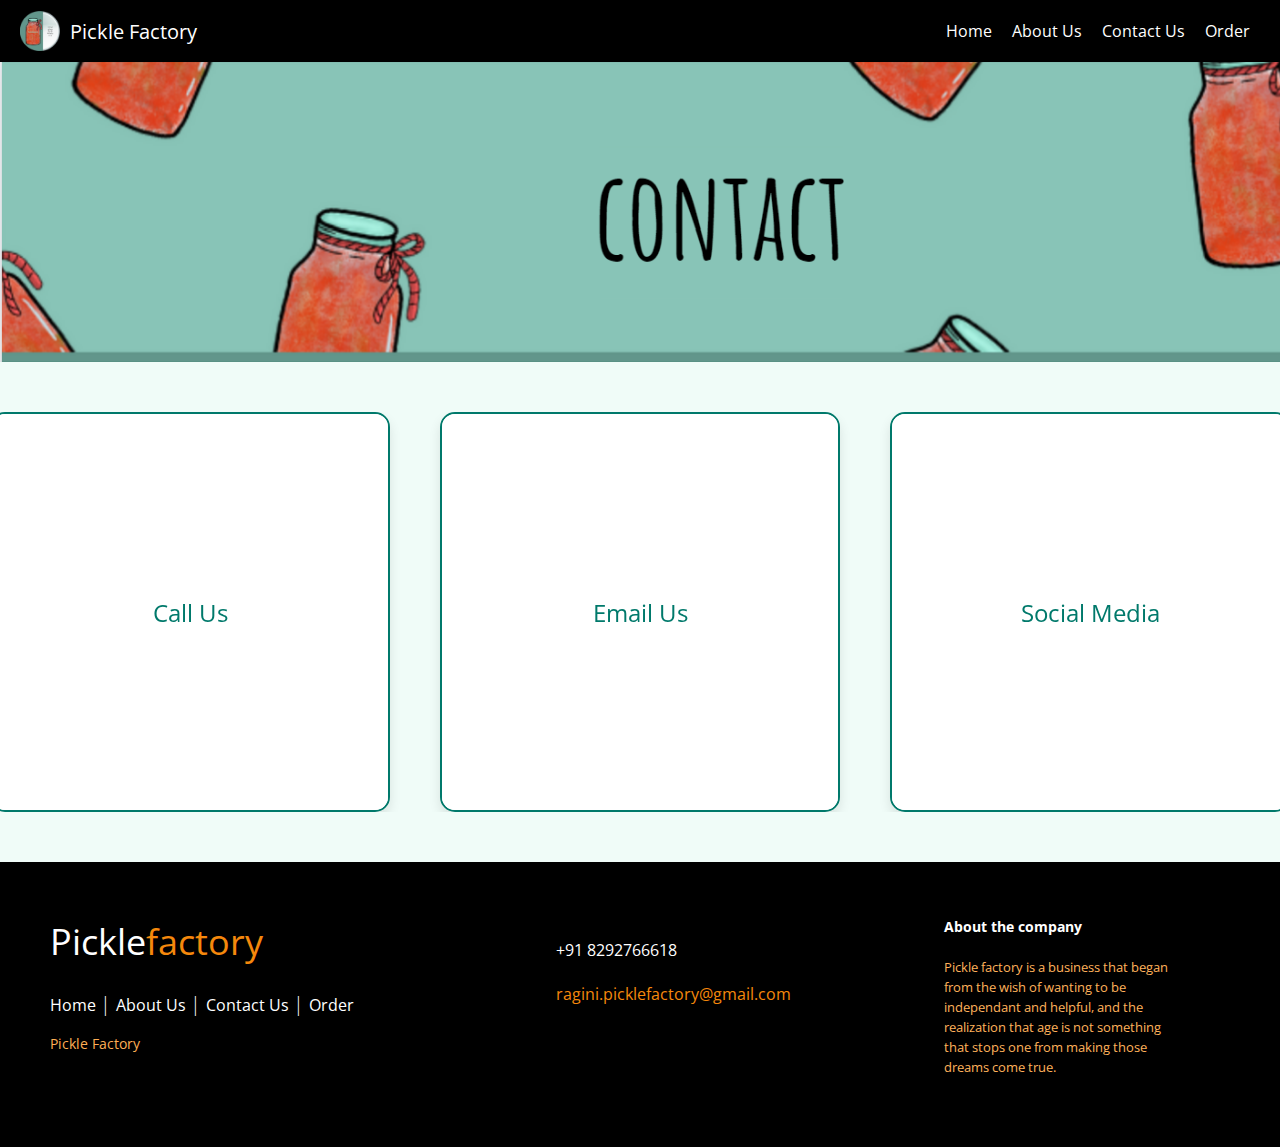
<file: newcontactnew.html>
<html>
    <head>
    <title>Pickle Factory | Home</title>
    <link rel="stylesheet"href="./index.css">
    <link rel="stylesheet"href="about.css">
    <link rel="stylesheet"href="order.css">
    <link rel="stylesheet"href="index.css">
    <link rel="stylesheet"href="footer.css">
    <link rel="stylesheet"href="contactusnew.css">
    </head>
    
    <style type= "text/css">
        Body {background-color:#f0fcf8}
     </style>

    <body>

        <nav>
            <div class="logo">
                <a href="index.html"><img src="logocropped.png" alt="Logo">Pickle Factory</a>
            </div>
            <ul class="menu">
                <li><a href="index.html">Home</a></li>
                <li><a href="about.html">About Us</a></li>
                <li><a href="newcontact.html">Contact Us</a></li>
                <li><a href="order.html">Order</a></li>
            </ul>
        </nav>

        <img src="contactbanner.png" alt="Pickle Factory Home" style="width:1440px;height:300px;">


       <!-- Contact Cards -->
<div class="contact-container">
    <div class="contact-card">
        <div class="card-front">
            <i class="fas fa-phone"></i>
            <span>Call Us</span>
        </div>
        <div class="card-back">
            <span>+91 6200 194 464</span> <!-- Replace with actual phone number -->
        </div>
    </div>
    <div class="contact-card">
        <div class="card-front">
            <i class="fas fa-envelope"></i>
            <span>Email Us</span>
        </div>
        <div class="card-back">
            <span>factorypicklebksc@gmail.com</span> <!-- Replace with actual email -->
        </div>
    </div>
    <div class="contact-card">
        <div class="card-front">
            <i class="fas fa-users"></i>
            <span>Social Media</span>
        </div>
        <div class="card-back">
            <span>@picklefactory</span> <!-- Replace with actual social media handle -->
        </div>
    </div>
</div>


    <footer class="footer-distributed">
    
        <div class="footer-left">
  
          <h3>Pickle<span>factory</span></h3>
  
          <p class="footer-links">
            <a href="index.html" class="link-1">Home</a>
            
            <a href="about.html">About Us</a>
          
            <a href="contact.html">Contact Us</a>
            
            <a href="order.html">Order</a>
          </p>
  
          <p class="footer-company-name">Pickle Factory</p>
        </div>
  
        <div class="footer-center">
  
      
  <br>
          <div>
            <i class=></i>
            <p>+91 8292766618</p>
          </div>
  <br>
          <div>
            <i class=></i>
            <p><a href="">ragini.picklefactory@gmail.com</a></p>
          </div>
          <br>
          <div class="footer-icons">
  
           
              &nbsp;&nbsp;&nbsp;&nbsp;&nbsp; <a href="https://www.facebook.com/profile.php?id=100083465331040&mibextid=ZbWKwL"><ion-icon name="logo-facebook"></ion-icon></a> &nbsp;
              <a href="https://www.instagram.com/raginirai.picklefactory/"><ion-icon name="logo-instagram"></ion-icon></a>
         

          </div>
        </div>
  
        <div class="footer-right">
  
          <p class="footer-company-about">
            <span>About the company</span>
            Pickle factory is a business that began from the wish of wanting to be independant and helpful, and the realization that age is not something that stops one from making those dreams come true. 
          </p>
 
  
        </div>
  
      </footer>
</file>
<file: index.css>
@import url('https://fonts.googleapis.com/css2?family=Lato:wght@300&display=swap');

*{
    margin: 0;
    padding: 0;
    box-sizing: border-box;
}

body{
    font-family: Verdana, Geneva, Tahoma, sans-serif;
}

a, a:hover{
    text-decoration: none;
}

.top-bar{
    display: flex;
    align-items: center;
    justify-content: space-between;
    padding: 10px 25px;
    background: #D85637;
}

.top-bar span{
    color: #ffffff;
}

.top-bar ul{
    list-style: none;
    display: flex;
}

.top-bar li{
    margin: 0px 5px;
}

.top-bar a{
    color: #ffffff;
}

.top-bar a:hover{
    color: #000000
}


nav{
    background-color: #000000;
    paddingback: 5px 20px;
    display: flex;
    align-items: center;
}

nav a{
    color: #fff;
}

nav a:hover{
    color:#99c5b6;
}

.logo {
    flex: 1;
}

.logo a{
    display: flex;
    align-items: center;
    font-size: 20px;
}

.logo a:hover{
    color:#fff;
}

.logo img{
    width: 40px;
    margin-right: 10px;
}

.menu{
    display: flex;
    align-items: center;
    list-style: none;
}

.menu li{
    padding: 15px 10px;
    font-size: 16px;
}

.toggle{
    font-size: 30px;
    display: none;
}

@media screen and (max-width: 600px)  {
    nav{
        display: block;
        position: relative;
        padding: 15px 20px;
    }
}
</file>
<file: about.css>
.container{
    text-align: center;
    background: #f0fcf8;
}

.header{
    padding-top: 60px;
    color: #444;
    font-size: 20px;
    margin: auto;
    line-height: 50px;
}

.sub-container{
    max-width: 1200px;
    margin: auto;
    padding: 30px 0;
    display: flex;
    flex-wrap: wrap;
    justify-content: center;
}

.teams{
    margin: 10px;
    padding: 22px;
    max-width: 30%;
    cursor: pointer;
    transition: 0.4s;
    box-sizing: border-box;
}

.teams:hover{
    background: #a5d0c7;
    border-radius: 12px;
}

.teams img{
    width: 200px;
    height: 200px;
}

.name{
    padding: 12px;
    font-weight: bold;
    font-size: 16px;
    text-transform: uppercase;
}

.desig{
    font-style: italic;
    color: #777;
}

.about{
    margin: 20px 0;
    font-weight: lighter;
    color: #4e4e4e;
}
</file>
<file: order.css>
*{
    margin: 0;
    padding: 0;
    font-family: "montserrat",sans-serif;
    box-sizing: border-box;
}


nav{
    background: #000000;
    padding: 5px 20px;
    display: flex;
    align-items: center;
}

nav a{
    color: #fff;
}

nav a:hover{
    color:#99c5b6;
}

.logo {
    flex: 1;
}

.logo a{
    display: flex;
    align-items: center;
    font-size: 20px;
}

.logo a:hover{
    color:#fff;
}

.logo img{
    width: 40px;
    margin-right: 10px;
}

.menu{
    display: flex;
    align-items: center;
    list-style: none;
}

.menu li{
    padding: 15px 10px;
    font-size: 16px;
}

.toggle{
    font-size: 30px;
    display: none;
}

@media screen and (max-width: 600px)  {
    nav{
        display: block;
        position: relative;
        padding: 15px 20px;
    }
}
</file>
<file: footer.css>
@import url(https://fonts.googleapis.com/css?family=Open+Sans:400,500,300,700);

* {
  font-family: Open Sans;
}

section {
  width: 100%;
  display: inline-block;
  background: #333;
  height: 50vh;
  text-align: center;
  font-size: 22px;
  font-weight: 700;
  text-decoration: underline;
}

.footer-distributed{
  background: #000;
  box-shadow: 0 1px 1px 0 rgba(0, 0, 0, 0.12);
  box-sizing: border-box;
  width: 100%;
  text-align: left;
  font: bold 16px sans-serif;
  padding: 55px 50px;
}

.footer-distributed .footer-left,
.footer-distributed .footer-center,
.footer-distributed .footer-right{
  display: inline-block;
  vertical-align: top;
}

/* Footer left */

.footer-distributed .footer-left{
  width: 40%;
}

/* The company logo */

.footer-distributed h3{
  color:  #ffffff;
  font: normal 36px 'Open Sans', cursive;
  margin: 0;
}

.footer-distributed h3 span{
  color:  rgb(245, 136, 12);
}

/* Footer links */

.footer-distributed .footer-links{
  color:  #ffffff;
  margin: 20px 0 12px;
  padding: 0;
}

.footer-distributed .footer-links a{
  display:inline-block;
  line-height: 1.8;
  font-weight:400;
  text-decoration: none;
  color:  inherit;
}

.footer-distributed .footer-company-name{
  color:  rgb(255, 175, 84);
  font-size: 14px;
  font-weight: normal;
  margin: 0;
}

/* Footer Center */

.footer-distributed .footer-center{
  width: 35%;
}

.footer-distributed .footer-center i{
  background-color:  #33383b;
  color: #ffffff;
  font-size: 25px;
  width: 38px;
  height: 38px;
  border-radius: 50%;
  text-align: center;
  line-height: 42px;
  margin: 10px 15px;
  vertical-align: middle;
}

.footer-distributed .footer-center i.fa-envelope{
  font-size: 17px;
  line-height: 38px;
}

.footer-distributed .footer-center p{
  display: inline-block;
  color: #ffffff;
  font-weight:400;
  vertical-align: middle;
  margin:0;
}

.footer-distributed .footer-center p span{
  display:block;
  font-weight: normal;
  font-size:14px;
  line-height:2;
}

.footer-distributed .footer-center p a{
  color:  rgb(245, 136, 12);
  text-decoration: none;;
}

.footer-distributed .footer-links a:before {
  content: "|";
  font-weight:300;
  font-size: 20px;
  left: 0;
  color: #fff;
  display: inline-block;
  padding-right: 5px;
}

.footer-distributed .footer-links .link-1:before {
  content: none;
}

/* Footer Right */

.footer-distributed .footer-right{
  width: 20%;
}

.footer-distributed .footer-company-about{
  line-height: 20px;
  color:  rgb(255, 178, 91);
  font-size: 13px;
  font-weight: normal;
  margin: 0;
}

.footer-distributed .footer-company-about span{
  display: block;
  color:  #ffffff;
  font-size: 14px;
  font-weight: bold;
  margin-bottom: 20px;
}

.footer-distributed .footer-icons{
  margin-top: 25px;
}

.footer-distributed .footer-icons a{
  display: inline-block;
  width: 35px;
  height: 30px;
  cursor: pointer;
  border-radius: 2px;

  font-size: 25px;
  color: #ffffff;
  text-align: center;
  line-height: 35px;

  margin-right: 3px;
  margin-bottom: 5px;
}

/* If you don't want the footer to be responsive, remove these media queries */

@media (max-width: 880px) {

  .footer-distributed{
    font: bold 14px sans-serif;
  }

  .footer-distributed .footer-left,
  .footer-distributed .footer-center,
  .footer-distributed .footer-right{
    display: block;
    width: 100%;
    margin-bottom: 40px;
    text-align: center;
  }

  .footer-distributed .footer-center i{
    margin-left: 0;
  }

}
</file>
<file: contactusnew.css>
.contact-container {
    display: flex;
    justify-content: center; /* Align items horizontally */
    align-items: center; /* Align items vertically */
    gap: 50px; /* Space between the cards */
    margin: 50px auto; /* Add space around the container */
    overflow-x: auto; /* Enable horizontal scrolling for smaller screens */
    flex-wrap: nowrap; /* Prevent wrapping of cards to the next line */
    width: 100%; /* Ensure the container takes full width */
}

.contact-card {
    width: 400px;
    height: 400px;
    background: white;
    border: 2px solid #00796b; /* Matches top bar color */
    border-radius: 15px;
    text-align: center;
    padding: 50px;
    box-shadow: 0 6px 12px rgba(0, 0, 0, 0.1);
    transition: transform 0.3s, background 0.3s;
    display: flex;
    flex-direction: column;
    justify-content: center;
    align-items: center;
    flex-shrink: 0; /* Prevent shrinking */
    position: relative; /* Required for absolute positioning of inner elements */
    overflow: hidden; /* Prevent overflow of text */
    perspective: 1000px; /* Enable 3D effect */
}

.card-front, .card-back {
    position: absolute;
    inset: 0; /* Fill the card area */
    display: flex;
    flex-direction: column;
    justify-content: center;
    align-items: center;
    backface-visibility: hidden; /* Ensure only one side is visible at a time */
    transition: transform 0.3s;
}

.card-front {
    background: white;
    color: #00796b;
    font-size: 24px;
    z-index: 2; /* Keep front above initially */
}

.card-back {
    background: #a5d0c7;
    color: rgb(255, 255, 255);
    transform: rotateY(180deg); /* Initially hidden */
    font-size: 20px;
    text-align: center;
}

.contact-card:hover .card-front {
    transform: rotateY(180deg); /* Hide the front side on hover */
}

.contact-card:hover .card-back {
    transform: rotateY(0); /* Show the back side on hover */
}
</file>
